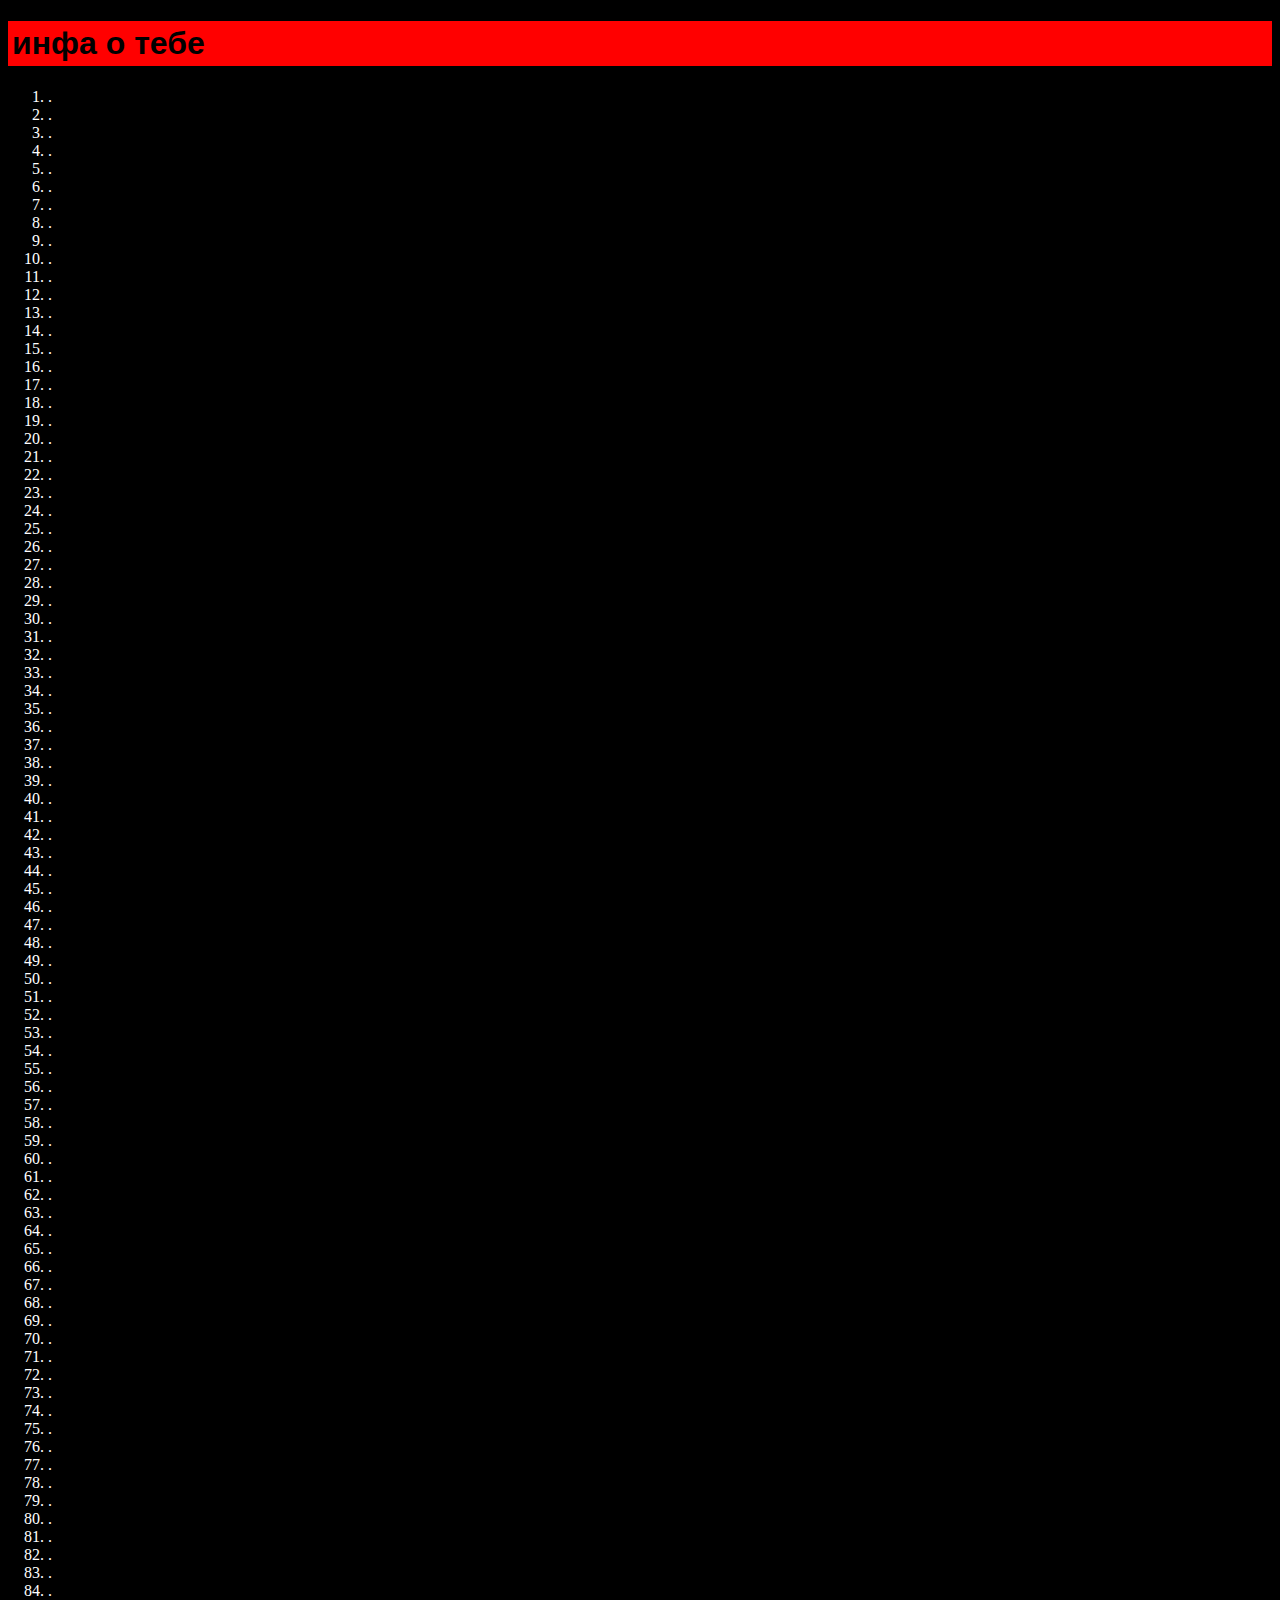
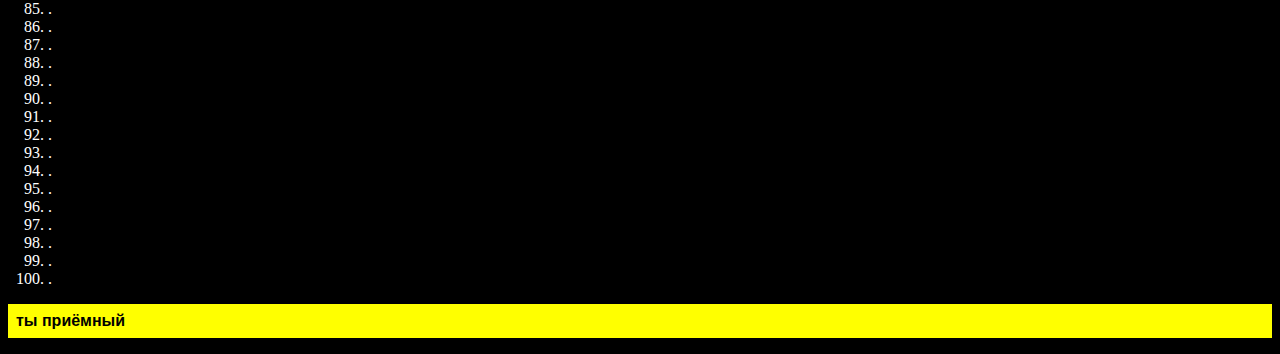
<file: index.html>
<!DOCTYPE html>
<html>
<head>
<title>index</title>
<link rel="stylesheet"href="style.css"type="text/css">
</head>
</html>
<h1>инфа о тебе</h2>
<ol>
<li>.</li>
<li>.</li>
<li>.</li>
<li>.</li>
<li>.</li>
<li>.</li>
<li>.</li>
<li>.</li>
<li>.</li>
<li>.</li>
<li>.</li>
<li>.</li>
<li>.</li>
<li>.</li>
<li>.</li>
<li>.</li>
<li>.</li>
<li>.</li>
<li>.</li>
<li>.</li>
<li>.</li>
<li>.</li>
<li>.</li>
<li>.</li>
<li>.</li>
<li>.</li>
<li>.</li>
<li>.</li>
<li>.</li>
<li>.</li>
<li>.</li>
<li>.</li>
<li>.</li>
<li>.</li>
<li>.</li>
<li>.</li>
<li>.</li>
<li>.</li>
<li>.</li>
<li>.</li>
<li>.</li>
<li>.</li>
<li>.</li>
<li>.</li>
<li>.</li>
<li>.</li>
<li>.</li>
<li>.</li>
<li>.</li>
<li>.</li>
<li>.</li>
<li>.</li>
<li>.</li>
<li>.</li>
<li>.</li>
<li>.</li>
<li>.</li>
<li>.</li>
<li>.</li>
<li>.</li>
<li>.</li>
<li>.</li>
<li>.</li>
<li>.</li>
<li>.</li>
<li>.</li>
<li>.</li>
<li>.</li>
<li>.</li>
<li>.</li>
<li>.</li>
<li>.</li>
<li>.</li>
<li>.</li>
<li>.</li>
<li>.</li>
<li>.</li>
<li>.</li>
<li>.</li>
<li>.</li>
<li>.</li>
<li>.</li>
<li>.</li>
<li>.</li>
<li>.</li>
<li>.</li>
<li>.</li>
<li>.</li>
<li>.</li>
<li>.</li>
<li>.</li>
<li>.</li>
<li>.</li>
<li>.</li>
<li>.</li>
<li>.</li>
<li>.</li>
<li>.</li>
<li>.</li>
<li>.</li>
</ol>
<p><strong>ты приёмный</strong></p>
</file>
<file: style.css>
body
{
color:white;
background-color:black;
}
h1
{
border-width:4px;
border-color:#FF0000;
border-style:double;
color:black;
background-color:red;
font-family:verdana,sans-serif;
}
p
{
border-width:8px;
border-color:#FFFF00;
border-style:double;
color:black;
background-color:yellow;
font-family:verdana,sans-serif;
}
</file>
